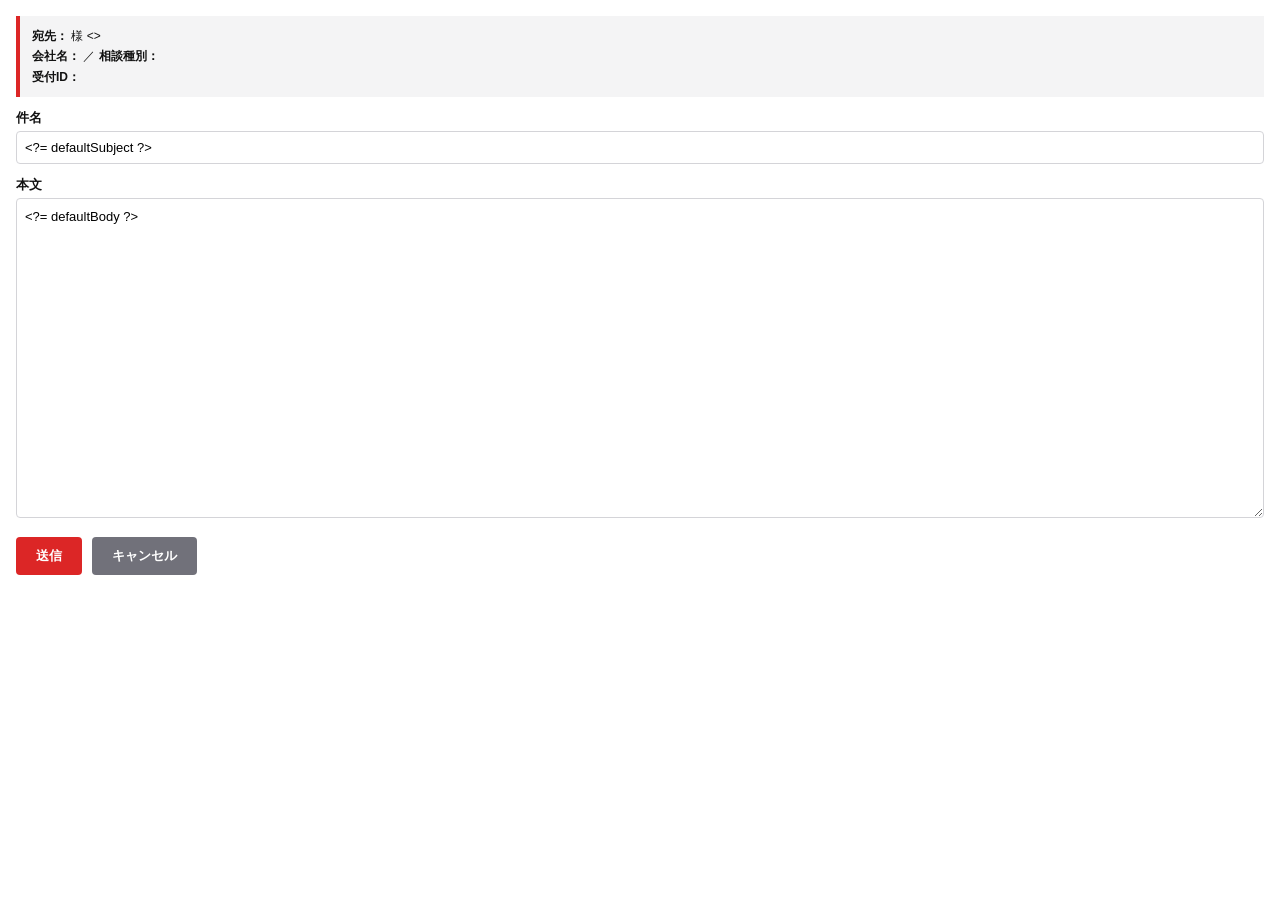
<file: apps-script/ReplyDialog.html>
<!DOCTYPE html>
<html>
  <head>
    <base target="_top">
    <style>
      body {
        font-family: -apple-system, "Segoe UI", "Hiragino Kaku Gothic ProN", Meiryo, sans-serif;
        margin: 0;
        padding: 16px;
        color: #111;
        font-size: 13px;
      }
      .meta {
        background: #f4f4f5;
        border-left: 4px solid #dc2626;
        padding: 10px 12px;
        font-size: 12px;
        line-height: 1.7;
        margin-bottom: 12px;
        word-break: break-all;
      }
      label { display: block; font-weight: 700; margin: 12px 0 4px; }
      input[type="text"], textarea {
        width: 100%;
        box-sizing: border-box;
        padding: 8px;
        border: 1px solid #d4d4d8;
        border-radius: 4px;
        font-size: 13px;
        font-family: inherit;
      }
      textarea { min-height: 320px; resize: vertical; line-height: 1.6; }
      .actions { margin-top: 16px; display: flex; gap: 10px; align-items: center; }
      button {
        background: #dc2626;
        color: #fff;
        border: none;
        padding: 10px 20px;
        border-radius: 4px;
        font-weight: 700;
        cursor: pointer;
        font-size: 13px;
      }
      button.secondary { background: #71717a; }
      button:disabled { opacity: .6; cursor: not-allowed; }
      #msg { font-size: 13px; }
    </style>
  </head>
  <body>
    <div class="meta">
      <div><b>宛先：</b><?= record['氏名'] ?> 様 &lt;<?= record['メールアドレス'] ?>&gt;</div>
      <div><b>会社名：</b><?= record['会社名'] ?> ／ <b>相談種別：</b><?= record['相談種別'] ?></div>
      <div><b>受付ID：</b><?= record['受付ID'] ?></div>
    </div>

    <label for="subject">件名</label>
    <input type="text" id="subject" value="<?= defaultSubject ?>">

    <label for="body">本文</label>
    <textarea id="body"><?= defaultBody ?></textarea>

    <div class="actions">
      <button id="send" type="button" onclick="send()">送信</button>
      <button class="secondary" type="button" onclick="google.script.host.close()">キャンセル</button>
      <span id="msg"></span>
    </div>

    <script>
      var ROW = <?= row ?>;

      function send() {
        var btn = document.getElementById('send');
        var msg = document.getElementById('msg');
        var subject = document.getElementById('subject').value;
        var body = document.getElementById('body').value;

        if (!subject.trim()) { msg.style.color = '#dc2626'; msg.textContent = '件名を入力してください。'; return; }

        btn.disabled = true;
        msg.style.color = '#111';
        msg.textContent = '送信中…';

        google.script.run
          .withSuccessHandler(function () {
            msg.style.color = '#16a34a';
            msg.textContent = '送信しました。';
            window.setTimeout(google.script.host.close, 900);
          })
          .withFailureHandler(function (err) {
            btn.disabled = false;
            msg.style.color = '#dc2626';
            msg.textContent = '送信失敗: ' + (err && err.message ? err.message : err);
          })
          .sendReply(ROW, subject, body);
      }
    </script>
  </body>
</html>
</file>
